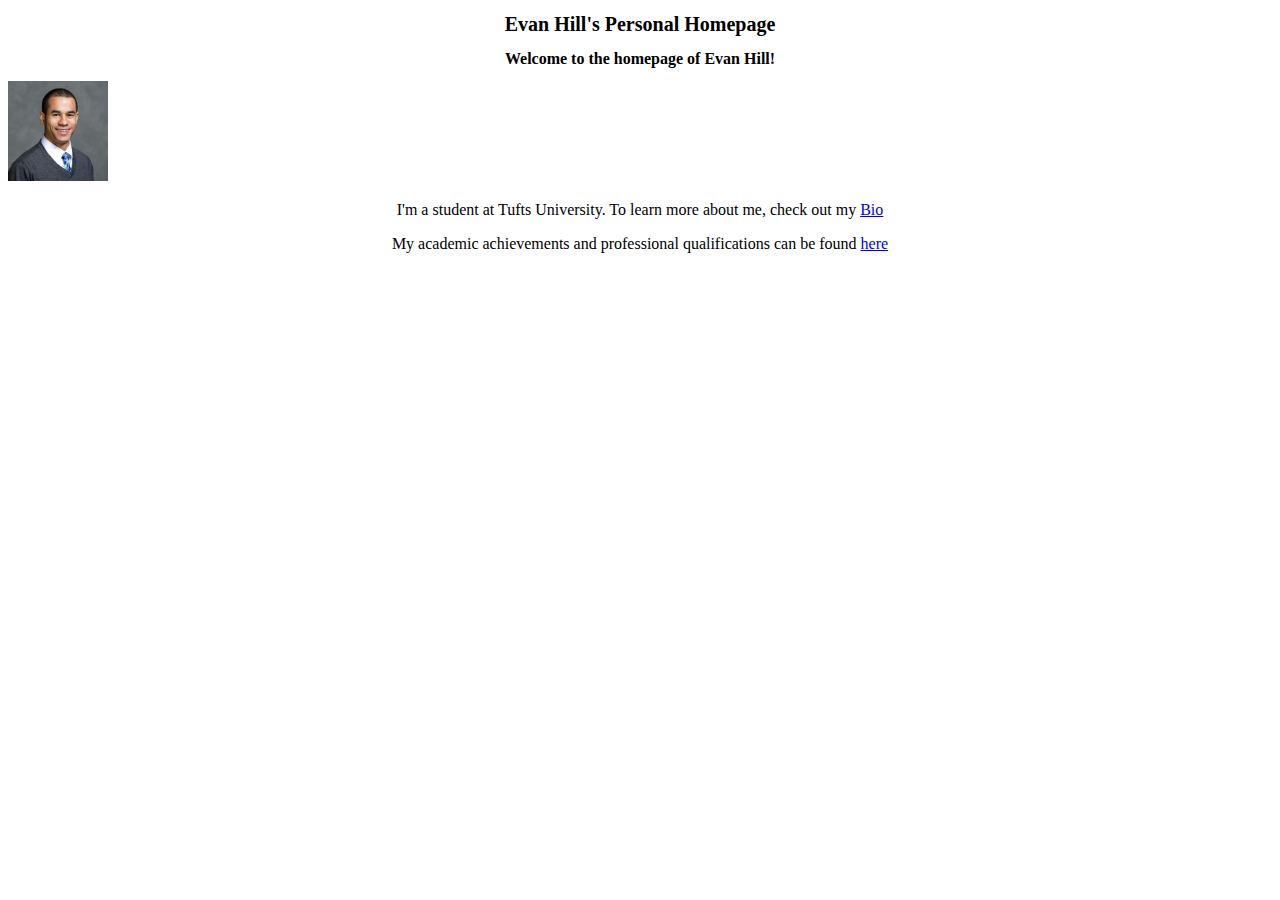
<file: index.html>
<!DOCTYPE html>
<html>
<head>
  <link rel="stylesheet" type="text/css" href="style.css">
  <title>Evan Hill index</title>
  </head>

  <h1 id="main">Evan Hill's Personal Homepage</h1>
  <h2 class="boldcenter">Welcome to the homepage of Evan Hill!</h2>
      <img src="mypic.JPG" width="100" height="100" class="center" alt="picture of me">
    <p class="center">I'm a student at Tufts University. To learn more about me, check out my <a href="https://ehill04.github.io/bio">Bio</a></p>
    <p class="center">My academic achievements and professional qualifications can be found <a href="https://ehill04.github.io/resume">here</a></p>
  </html>
</file>
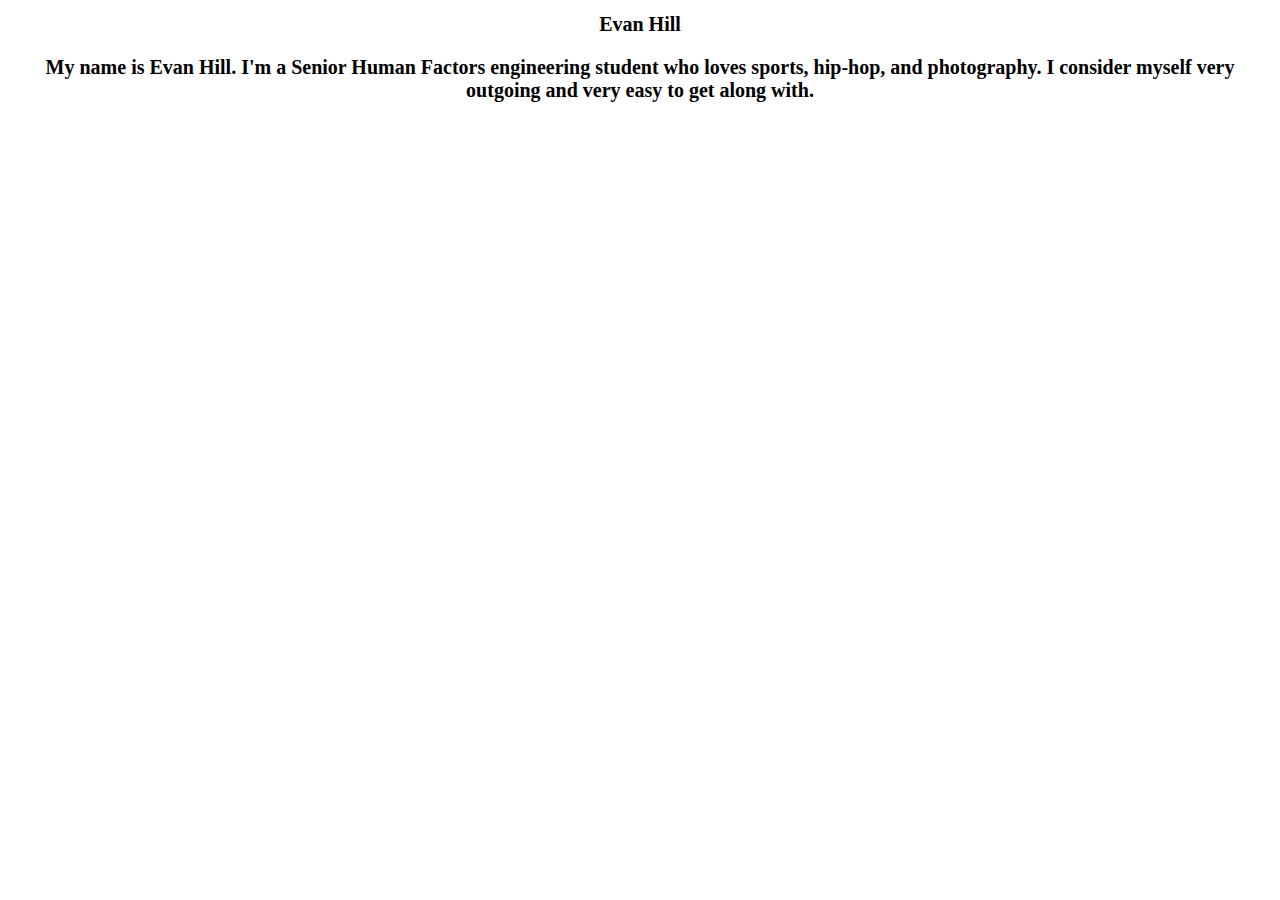
<file: bio.html>
<!DOCTYPE html>
<html>
<head>
  <link rel="stylesheet" type="text/css" href="style.css">
  <title>Evan Hill Bio</title>

<body>
  <h1 id="main">Evan Hill</h>
    <p> My name is Evan Hill. I'm a Senior Human Factors engineering student 
	who loves sports, hip-hop, and photography. I consider myself very 
	outgoing and very easy to get along with.</p>
</body>
</html>
</file>
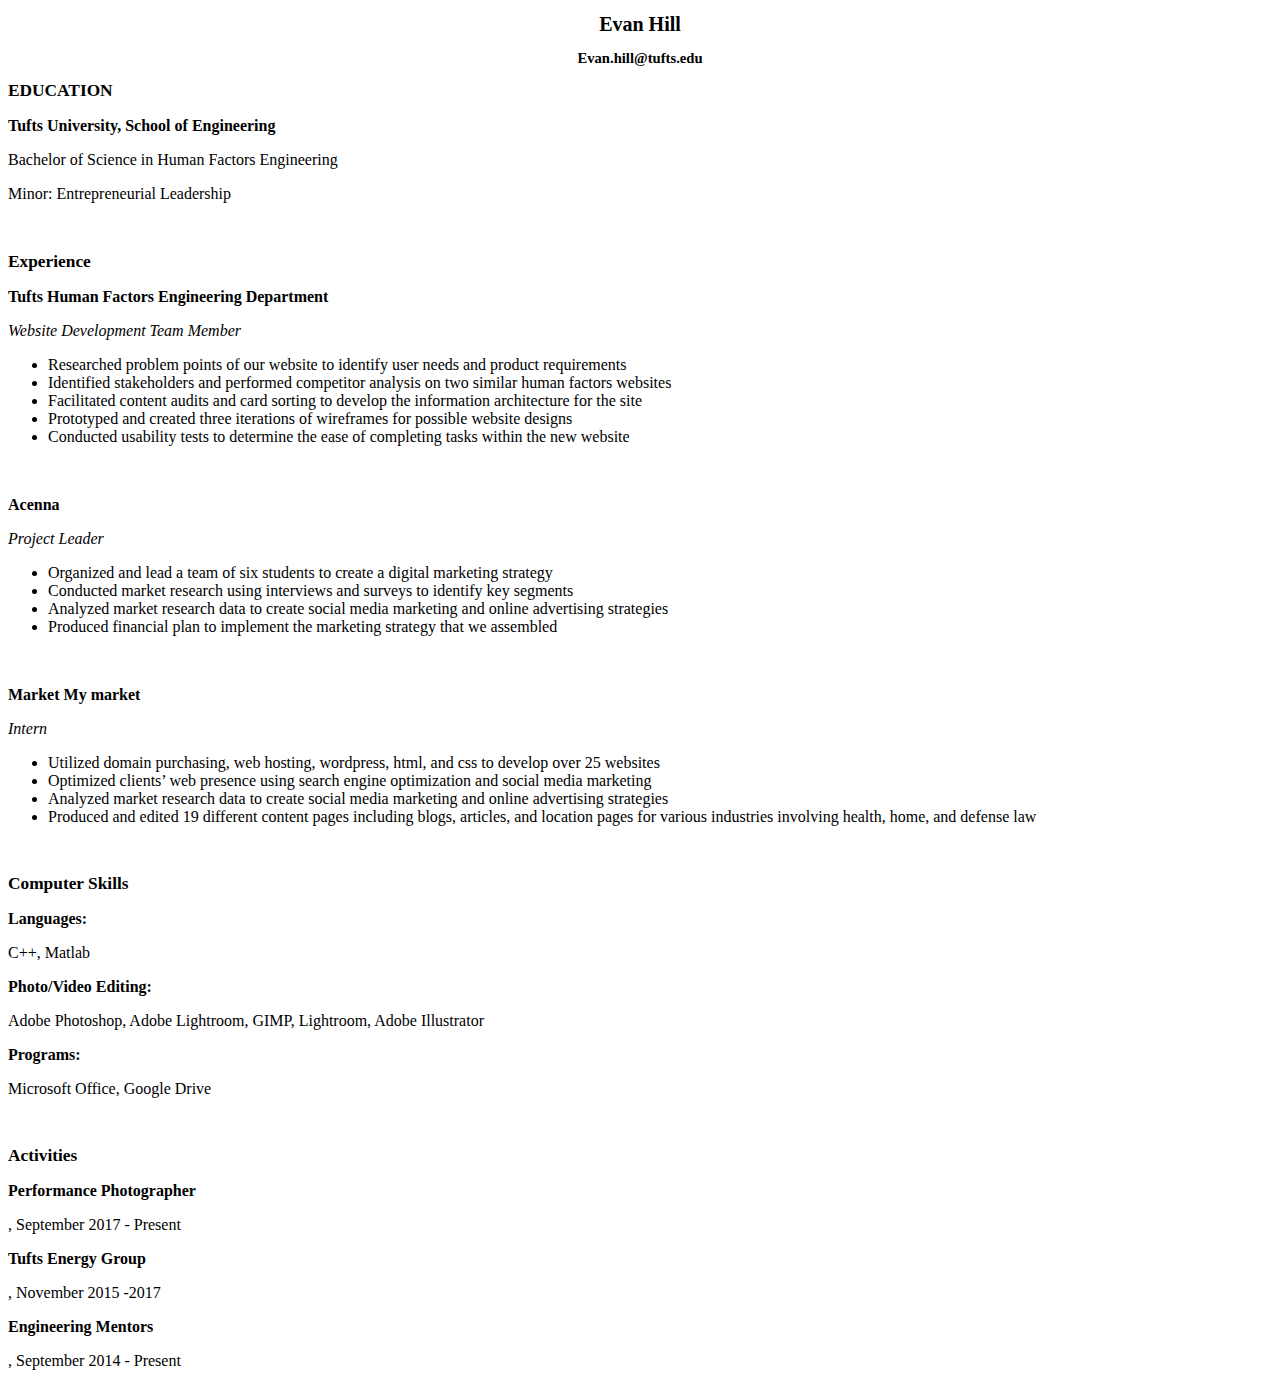
<file: resume.html>
<!DOCTYPE html>
<html>
<head>
  <link rel="stylesheet" type="text/css" href="style.css">
  <title>Evan Hill Resume</title>
  </head>

<body>
  <h1 id="main">Evan Hill</h>
  <h1 id="undermain">Evan.hill@tufts.edu</h1>
  <h2 class="subheadings">EDUCATION</h2>
  <p class="bold">Tufts University, School of Engineering</p>
      <p>Bachelor of Science in Human Factors Engineering</p>
      <p>Minor: Entrepreneurial Leadership</p>
  <br>
  <h2 class="subheadings">Experience</h2>
  <p class="bold">Tufts Human Factors Engineering Department
  <br>
      <p class="italic">Website Development Team Member<p>
    <ul>
      <li>Researched problem points of our website to identify user needs and product requirements</li>
      <li>Identified stakeholders and performed competitor analysis on two similar human factors websites</li>
      <li>Facilitated content audits and card sorting to develop the information architecture for the site</li>
      <li>Prototyped and created three iterations of wireframes for possible website designs</li>
      <li>Conducted usability tests to determine the ease of completing tasks within the new website</li>
    </ul>
  <br>
    <p class="bold">Acenna</p>
    <p class="italic">Project Leader</p>
    <ul>
      <li>Organized and lead a team of six students to create a digital marketing strategy</li>
      <li>Conducted market research using interviews and surveys to identify key segments</li>
      <li>Analyzed market research data to create social media marketing and online advertising strategies</li>
      <li>Produced financial plan to implement the marketing strategy that we assembled</li>
    </ul>
  <br>
    <p class="bold">Market My market</p>
    <p class="italic">Intern</p>
      <ul>
      <li>Utilized domain purchasing, web hosting, wordpress, html, and css to develop over 25 websites</li>
      <li>Optimized clients’ web presence using search engine optimization and social media marketing</li>
      <li>Analyzed market research data to create social media marketing and online advertising strategies</li>
      <li>Produced and edited 19 different content pages including blogs, articles, and location pages for various industries involving health, home, and defense law</li>
    </ul>
    <br>
  <h2 class="subheadings">Computer Skills</h2>
  <p class="bold">Languages:</p> <p>C++, Matlab</p>
  <p class="bold">Photo/Video Editing:</p> <p>Adobe Photoshop, Adobe Lightroom, GIMP, Lightroom, Adobe Illustrator</p>
  <p class="bold">Programs:</p> <p>Microsoft Office, Google Drive</p>

<br>
  <h2 class="subheadings">Activities</h2>
  <p class="bold">Performance Photographer</p><p>, September 2017 - Present</p>
  <p class="bold">Tufts Energy Group</p><p>, November 2015 -2017</p>
  <p class="bold">Engineering Mentors</p><p>, September 2014 - Present</p>
</body>
  </html>
</file>
<file: style.css>
.subheadings {
          font-size: 13pt;
          font-weight: bold;
}

.bold {
    font-weight: bold;
    font-size: 12pt;
}

.italic {
    font-style: italic;
    font-size: 12pt;
}

.boldcenter {
    font-weight: bold;
    font-size: 12pt;
    text-align: center;
}

.center {
    text-align: center;
}

#main {
    text-align: center;
    font-size: 15pt;
    font-weight: bold;
}

#undermain {
    text-align: center;
    font-size: 11pt;
}
</file>
